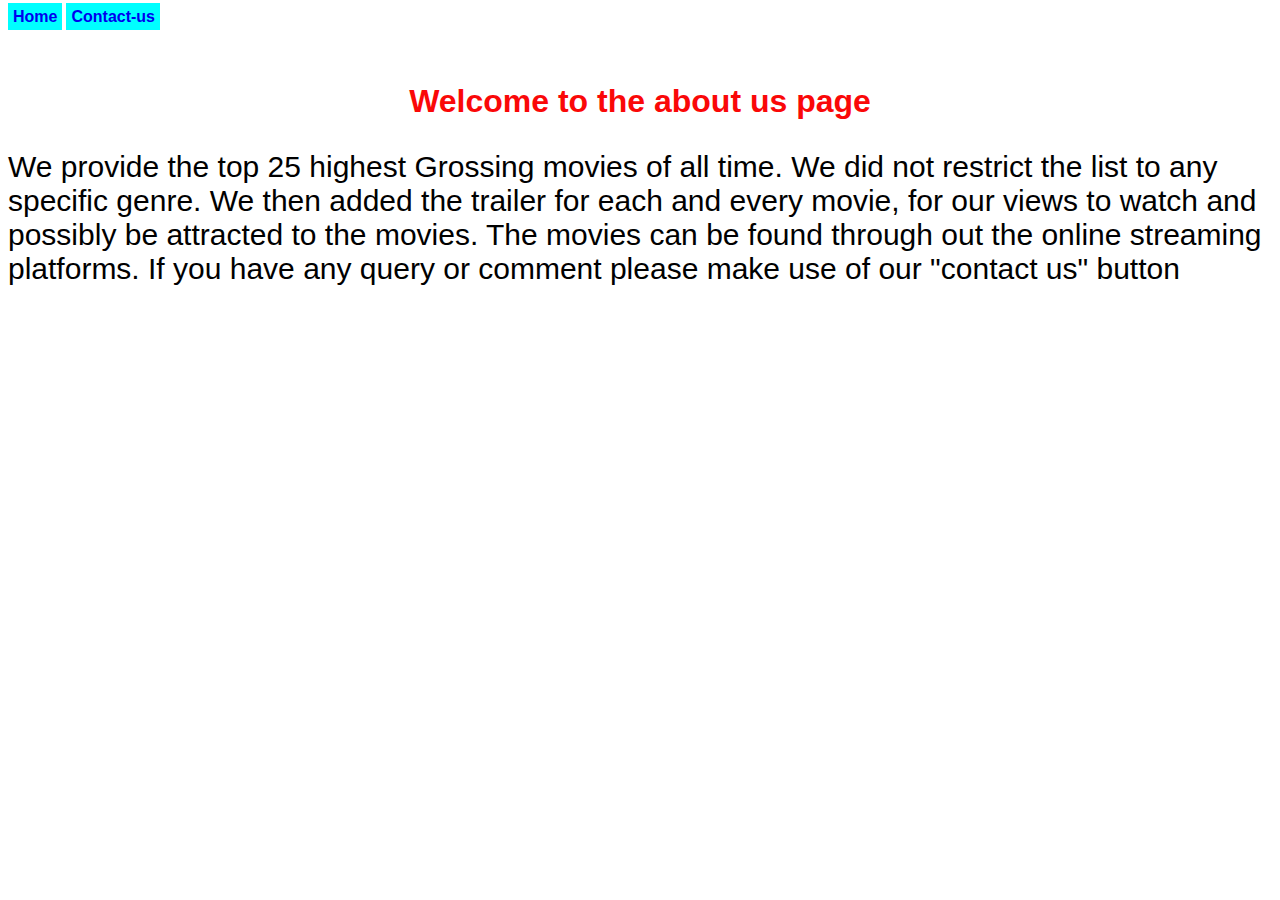
<file: about-us.html>
<!DOCTYPE html>
<html>
    <head>
        <!--The below line links the CSS and HTML-->
        <link rel="stylesheet" href="movie-style.css">
        
        <!--Below code creates the navigators-->
        <div id="contact">
            <a href="assessment-4.html">Home</a>
            <a href="contact-form.html">Contact-us</a>
        </div>
        <br/><br/>
        <!--Heading-->
        <h1>Welcome to the about us page</h1>
    </head>
    
    <body>
        <!--Below is the about paragraph-->
        
        <p>We provide the top 25 highest Grossing movies of all time. We did not restrict the list to any specific genre. We then added the trailer for each and every movie, for our views to watch and possibly be attracted to the movies. The movies can be found through out the online streaming platforms. If you have any query or comment please make use of our "contact us" button</p>
    </body>
</html>
</file>
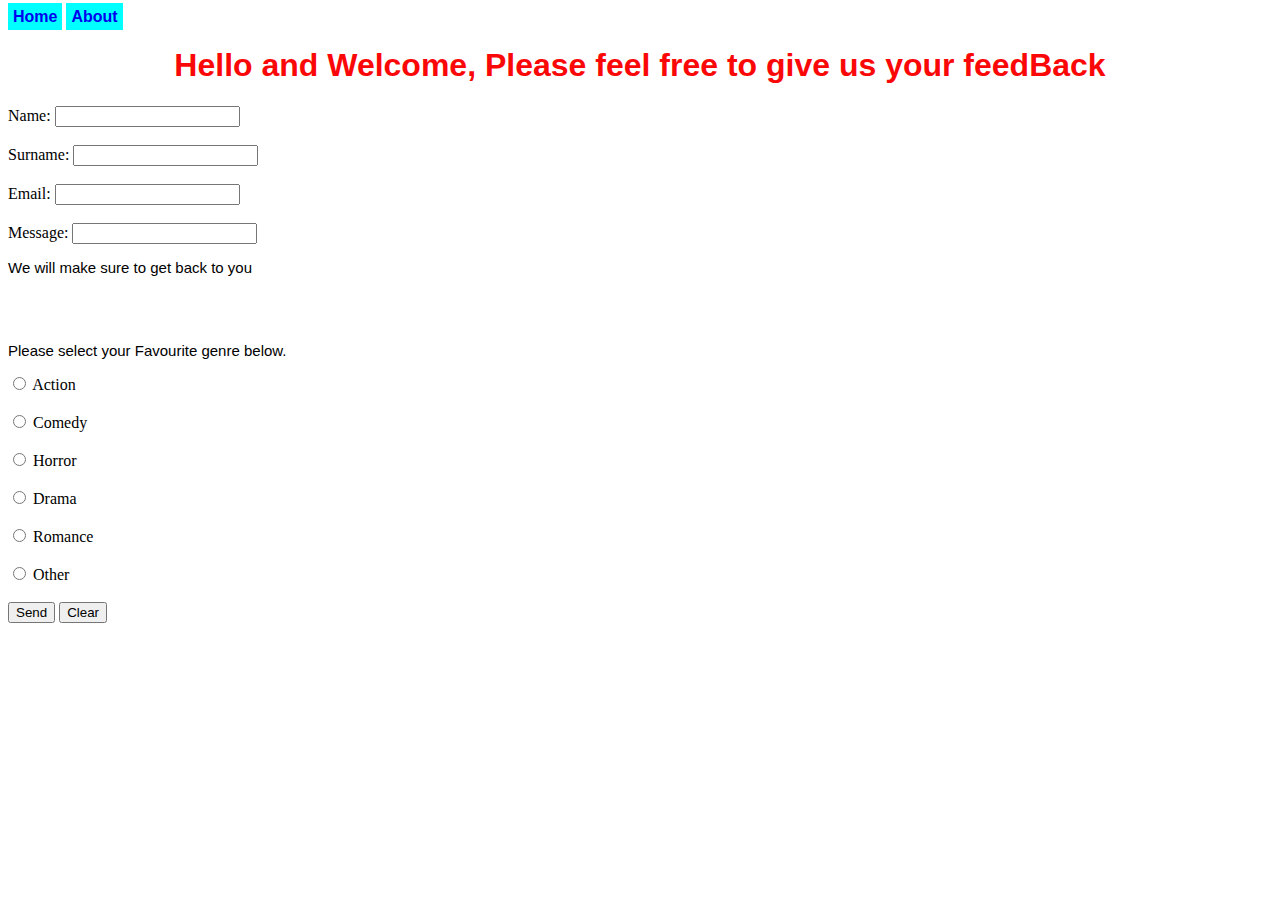
<file: contact-form.html>
<!DOCTYPE html>
<html>
    <head>
        
        <!--Creates the navigation-->
        <div id="contact">
            <a href="assessment-4.html">Home</a>
            <a href="about-us.html">About</a>
        </div>
        
        <!--Links the CSS and HTML pages-->
        <link rel="stylesheet" href="movie-style.css">
        
        <!--Creates Heading-->
        <h1>Hello and Welcome, Please feel free to give us your feedBack</h1>
    </head>
    <body>
        
        <!--Below form creates the radio buttons and text boxes -->
        <form>
            <label for="name"> Name: </label><input type="text" id="name"/>
            <br/><br/>
            <label for="surName"> Surname: </label><input type="text" id="surName"/>
            <br/><br/>
            <label for="email"> Email: </label><input type="text" id="email"/>
            <br/><br/>
            <label for="message"> Message: </label><input type="text" id="message"/>
            
            
            <div id="form"> 
                <p>We will make sure to get back to you</p>
            </div>
            <br/><br/>
            
            <div id = "form">
                <p>Please select your Favourite genre below.</p>
            </div>
            
            <!--Below code creates the radio buttons-->
            <input type="radio" id="action" name="genre"/>
            <label for="action">Action </label>
            <br/> <br/>
            
            <input type="radio" id="comedy" name="genre"/>
            <label for="comedy">Comedy </label>
            <br/> <br/>
            
            <input type="radio" id="horror" name="genre"/>
            <label for="horror">Horror </label>
            <br/> <br/>
            
            <input type="radio" id="drama" name="genre"/>
            <label for="drama">Drama </label>
            <br/> <br/>
            
            <input type="radio" id="romance" name="genre"/>
            <label for="romance">Romance </label>
            <br/> <br/>
            
            <input type="radio" id="other" name="genre"/>
            <label for="other">Other </label>
            <br/> <br/>
            
            <input type="submit" value="Send"/>
            <input type="reset" value="Clear"/>
           
        </form>
    </body>
</html>
</file>
<file: movie-style.css>
<!--This page creates the CSS interfaces-->

table{
    font-family: sans-serif;
    border-collapse: collapse;
    border-width: 1px;
    border-style: solid;
    border-color: #EE1818;
}
th{
    font-weight: 800;
    background-color: #EE1818;
    color: #ffffff;
    
}
h3{
    font-family: sans-serif;
    background-color: azure;
    
}
h1{
    font-family: sans-serif;
    text-align: center;
    color: #FA0808;
}
#contact a{
    font-weight: 800;
    font-family: sans-serif;
    text-decoration: none;
    background-color: aqua;
    padding: 5px;
}
#contact a:hover{
    font-weight: 800;
    color: #ffffff;
    
    
}
#title-movie a{
    text-decoration: none;
    color: black;
    
}
#title-movie a:hover{
    
    text-decoration: none;
    color: #FA0808;
    
}
p{
    font-size: 30px;
    font-family: sans-serif;
    text-align:justify-all;
}
#form p{
    font-size:15px;
    font-family: sans-serif;
    
}
</file>
